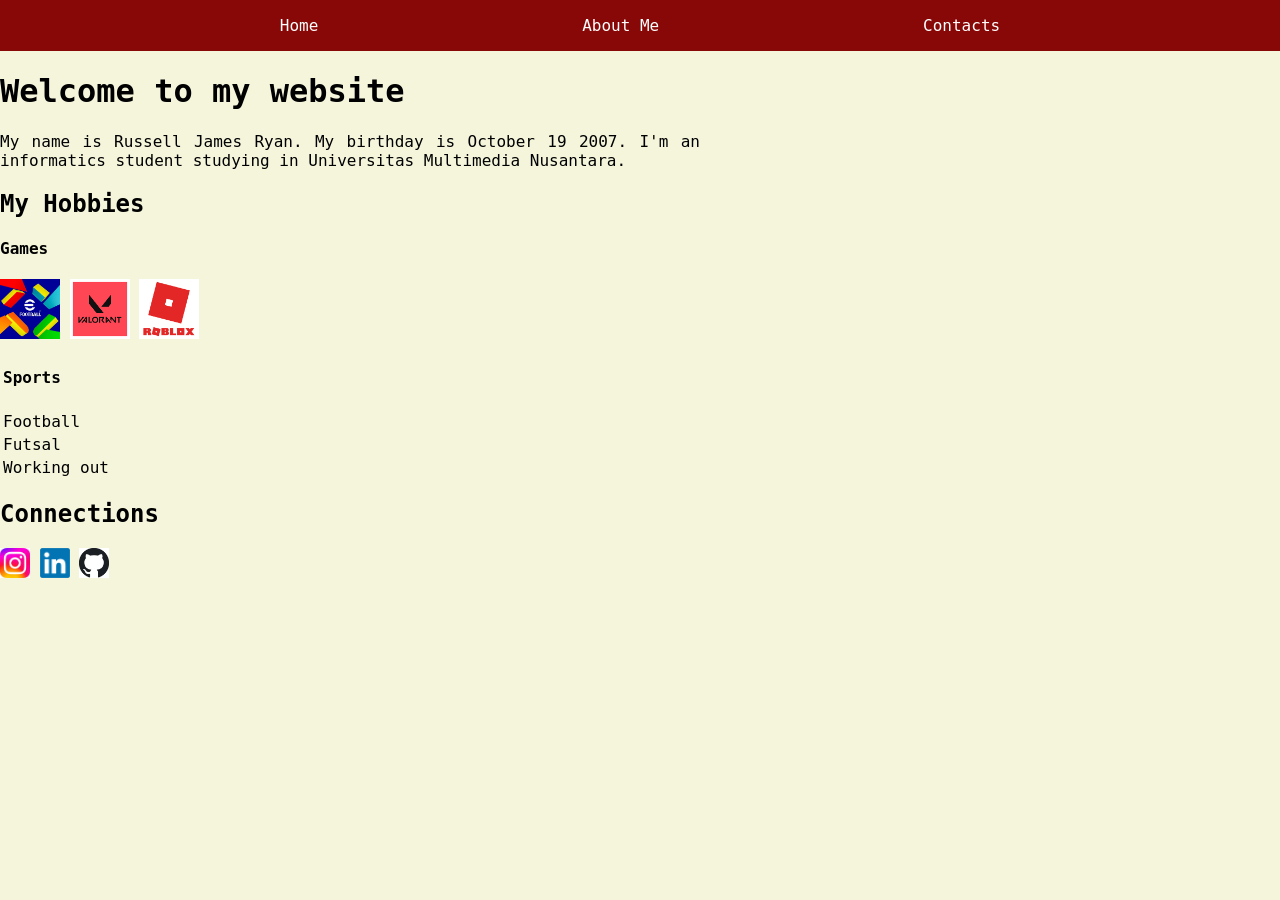
<file: index.html>
<!DOCTYPE html>
<html lang="en">

<head>
    <title>Home</title>
    <meta charset="UTF-8">
    <meta name="viewport" content="width=device-width, initial-scale=1.0">
    <link rel="stylesheet" href="style.css">
</head>

<body>
    <nav>
        <ul>
            <li>
                <a href="index.html">Home</a>
            </li>
            <li>
                <a href="">About Me</a>
            </li>
            <li>
                <a href="">Contacts</a>
            </li>
        </ul>
    </nav>
    <div id="all">
        <div class="container">
            <h1>Welcome to my website</h1>
            <p>
                My name is Russell James Ryan. My birthday is October 19 2007. I'm an informatics student studying in
                Universitas Multimedia Nusantara.
            </p>

        </div>

        <div class="container">
            <h2>My Hobbies</h2>
            <p></p>
            <section>
                <h4>Games</h4>
                <img class="img-game" src="assets/images/efootballlogo.jpeg" alt="efootball logo">
                <img class="img-game" src="assets/images/valorant logo.png" alt="valorant logo">
                <img class="img-game" src="assets/images/robloxlogo.png" alt="roblox logo">

            </section>
            <section>
                <table>
                    <tr>
                        <td>
                            <h4>Sports</h4>
                        </td>
                    </tr>
                    <tr>
                        <td>Football</td>
                    </tr>

                    <tr>
                        <td>Futsal</td>
                    </tr>

                    <tr>
                        <td>Working out</td>
                    </tr>
                </table>
            </section>
        </div>

        <div class="container">
            <h2>Connections</h2>
            <a title="Instagram Profile" href="https://www.instagram.com/rxsselldtexe" target="_blank">
                <img class="img-icon" src="assets/images/download.jpeg" alt="instagram logo"></a>

            <a title="Linkedin Profile" href="https://www.linkedin.com/in/russell-james-ryan-24487031a/"
                target="_blank">
                <img class="img-icon" src="assets/images/linkedinlogo.png" alt="linkedin logo"></a>

            <a title="Github Profile" href="https://github.com/Schmovement" target="_blank">
                <img class="img-icon" src="assets/images/githublogo.png" alt="github logo"></a>
        </div>

        <div>
        </div>

    </div>
</body>

</html>
</file>
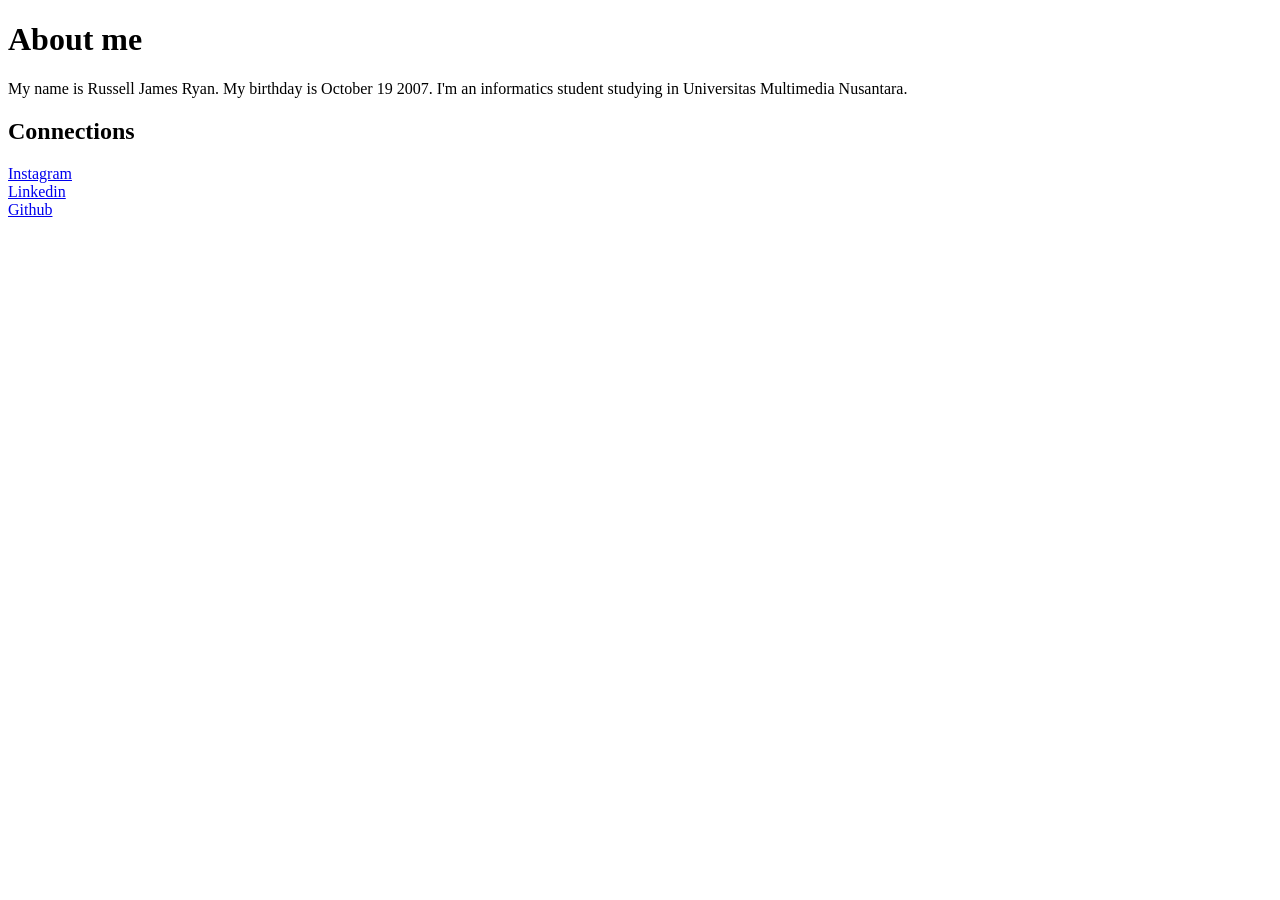
<file: mywebsite.html>
<!DOCTYPE html>
<html lang="en">

<body style="font-family: Consolas">
<h1>About me</h1>
<p>
    My name is Russell James Ryan. My birthday is October 19 2007. I'm an informatics student studying in Universitas Multimedia Nusantara.
</p>

<h2>Connections</h2>
<a title="Instagram Profile" href="https://www.instagram.com/rxsselldtexe">Instagram</a>
<br>
<a title="Linkedin Profile" href="https://www.linkedin.com/in/russell-james-ryan-24487031a/">Linkedin</a>
<br>
<a title="Github Profile" href="https://github.com/Schmovement">Github</a>



</body>
</html>
</file>
<file: style.css>
html {
    font-family: Consolas, monospace;
    text-align: justify;
}

body {
    background-color: beige;
    padding: 0;
    margin: 0;
    justify-content: center;
}

.container p {
    max-width: 700px;
    width: 100%;
}

div {
    justify-content: center;
    align-items: center;
}

hr {
    max-width: 710px;
    width: 100%;
}

.hr-left {
    margin-left: 0;
}

.img-game {
    width: 60px;
}

.img-icon {
    width: 30px;
}

nav {
    background-color: #880808;
}

nav ul {
    padding: 1rem;
    margin: 0;
    list-style: none;
    display: flex;
    flex-direction: row;
    justify-content: space-evenly;
}

nav ul li a{
    color: white;
    text-decoration: none;
}

#all {
    justify-content: center;
}
</file>
